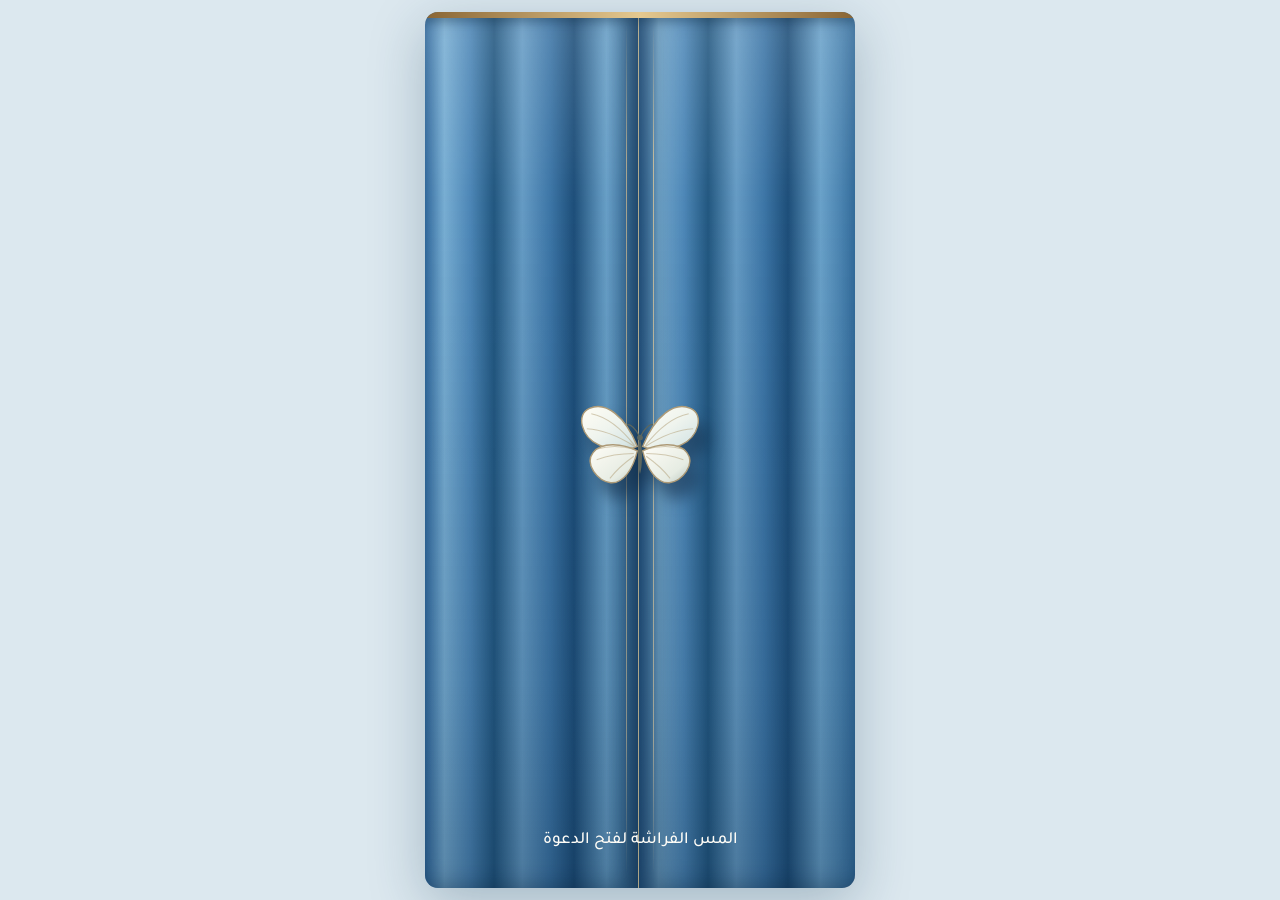
<file: index.html>
<!DOCTYPE html>
<html lang="ar" dir="rtl" data-rsvp-provider="formspree">
<head>
  <meta charset="UTF-8">
  <meta name="viewport" content="width=device-width, initial-scale=1.0">
  <title>دعوة عقد قران علي و كريمته</title>
  <meta name="description" content="دعوة عقد قران علي وكريمته. يسعدنا مشاركتكم فرحتنا يوم الخميس ١ تشرين الأول ٢٠٢٦، الساعة السادسة مساءً.">
  <meta property="og:type" content="website">
  <meta property="og:locale" content="ar_AR">
  <meta property="og:title" content="دعوة عقد قران علي وكريمته">
  <meta property="og:description" content="يسعدنا مشاركتكم فرحتنا. اضغطوا لفتح الدعوة وتأكيد الحضور.">
  <meta property="og:url" content="https://alyalzeer-crypto.github.io/wedding-invitation/">
  <meta property="og:image" content="https://alyalzeer-crypto.github.io/wedding-invitation/assets/images/invitation-share.jpg">
  <meta property="og:image:secure_url" content="https://alyalzeer-crypto.github.io/wedding-invitation/assets/images/invitation-share.jpg">
  <meta property="og:image:type" content="image/jpeg">
  <meta property="og:image:width" content="843">
  <meta property="og:image:height" content="1264">
  <meta property="og:image:alt" content="بطاقة دعوة عقد قران علي وكريمته">
  <link rel="stylesheet" href="css/style.css">
  <script src="js/app.js" defer></script>
</head>
<body>
  <main class="invitation" id="invitation">
    <audio id="invitationMusic" src="assets/audio/invitation-melody.mp3"
           preload="none" loop></audio>
    <button class="music-toggle" id="musicToggle" type="button"
            aria-label="تشغيل الموسيقى" aria-pressed="false"
            title="تشغيل الموسيقى">
      <span aria-hidden="true">♫</span>
    </button>
    <section class="first-scene" id="firstScene"
             aria-label="افتتاح الدعوة">

      <!-- ورقة الدعوة التي تظهر بعد انفتاح الستارة -->
      <div class="revealed-content">
        <p class="invitation-heading">دعوة عقد قران</p>

        <h1 class="couple-names">
          <span class="groom-name">علي</span>
          <span class="name-divider">&amp;</span>
          <span class="bride-name">كريمته</span>
        </h1>

        <button class="scene-button next-scene"
                id="nextScene" type="button" disabled>
          متابعة الدعوة
        </button>
      </div>

      <!-- ستارتان تنفرجان عند لمس الفراشة -->
      <div class="curtain" id="curtain" aria-hidden="true">
        <div class="curtain-panel curtain-panel-left"></div>
        <div class="curtain-panel curtain-panel-right"></div>
      </div>

      <p class="instruction">
        المس الفراشة لفتح الدعوة
      </p>
    </section>

      <!-- الفراشة تُرافق المدعو بين صفحات الدعوة -->
      <button class="butterfly-trigger" id="openCurtain" type="button"
              aria-label="المس الفراشة لفتح الدعوة">
        <svg viewBox="-70 -58 140 120"
             xmlns="http://www.w3.org/2000/svg">
          <defs>
            <linearGradient id="butterflyUpper"
                            x1="0" y1="0" x2="1" y2="1">
              <stop offset="0" stop-color="#fffdf4"/>
              <stop offset=".48" stop-color="#eff4ee"/>
              <stop offset=".82" stop-color="#d9e7e6"/>
              <stop offset="1" stop-color="#b9c9c6"/>
            </linearGradient>
            <linearGradient id="butterflyLower"
                            x1="0" y1="0" x2="1" y2="1">
              <stop offset="0" stop-color="#fffdf6"/>
              <stop offset=".7" stop-color="#e6ece3"/>
              <stop offset="1" stop-color="#b7c5bf"/>
            </linearGradient>
          </defs>

          <g class="wing wing-left">
            <path d="M-3 -2
                     C-17 -37 -39 -53 -57 -45
                     C-73 -38 -66 -13 -47 -4
                     C-31 4 -14 3 -3 -2Z"
                  fill="url(#butterflyUpper)"
                  stroke="#ad9a77" stroke-width="1.6"/>
            <path d="M-3 3
                     C-19 -5 -43 -8 -53 5
                     C-63 18 -48 37 -33 39
                     C-19 40 -8 24 -3 3Z"
                  fill="url(#butterflyLower)"
                  stroke="#ad9a77" stroke-width="1.6"/>
            <path d="M-6 -3 Q-30 -34 -55 -39
                     M-6 -2 Q-36 -21 -60 -22
                     M-6 1 Q-30 -5 -48 1
                     M-7 6 Q-30 6 -49 13
                     M-7 9 Q-24 21 -34 34"
                  fill="none" stroke="#b9aa87"
                  stroke-width="1.2" opacity=".6"/>
          </g>

          <g class="wing wing-right">
            <path d="M3 -2
                     C17 -37 39 -53 57 -45
                     C73 -38 66 -13 47 -4
                     C31 4 14 3 3 -2Z"
                  fill="url(#butterflyUpper)"
                  stroke="#ad9a77" stroke-width="1.6"/>
            <path d="M3 3
                     C19 -5 43 -8 53 5
                     C63 18 48 37 33 39
                     C19 40 8 24 3 3Z"
                  fill="url(#butterflyLower)"
                  stroke="#ad9a77" stroke-width="1.6"/>
            <path d="M6 -3 Q30 -34 55 -39
                     M6 -2 Q36 -21 60 -22
                     M6 1 Q30 -5 48 1
                     M7 6 Q30 6 49 13
                     M7 9 Q24 21 34 34"
                  fill="none" stroke="#b9aa87"
                  stroke-width="1.2" opacity=".6"/>
          </g>

          <path d="M0 -10 C-3 -3 -3 20 0 29
                   C3 20 3 -3 0 -10Z"
                fill="#5c665f"/>
          <circle cx="0" cy="-12" r="3.3" fill="#5c665f"/>
          <path d="M-1 -14 Q-7 -26 -14 -27
                   M1 -14 Q7 -26 14 -27"
                fill="none" stroke="#5c665f"
                stroke-width="1.4" stroke-linecap="round"/>
        </svg>
      </button>

    <section class="second-scene" id="secondScene"
             aria-label="نص الدعوة" aria-hidden="true">
      <div class="second-scene-content">
        <p class="scene-intro">
          بِسْمِ اللَّهِ الرَّحْمَٰنِ الرَّحِيمِ
        </p>

        <p class="invitation-lead">يتشرف</p>

        <div class="hosts">
          <div class="host">
            <span class="host-title">الأستاذ</span>
            <span class="host-name">عبدالله السويد</span>
          </div>

          <span class="hosts-divider" aria-hidden="true">&amp;</span>

          <div class="host">
            <span class="host-title">السيد</span>
            <span class="host-name">محمد المرعي</span>
          </div>
        </div>

        <p class="invitation-message">
          بدعوتكم لحضور عقد قران ولديهما
        </p>

        <button class="scene-button event-next"
                id="showEvent" type="button">
          موعد الحفل ومكانه
        </button>

        <button class="scene-button back-scene"
                id="backScene" type="button">
          العودة إلى الأسماء
        </button>
      </div>
    </section>

    <section class="third-scene" id="thirdScene"
             aria-label="موعد الحفل ومكانه" aria-hidden="true">
      <div class="event-view event-date-view" id="dateView" aria-hidden="false">
        <p class="section-eyebrow">بفرحٍ ومحبة</p>
        <h2>موعد عقد القران</h2>

        <div class="date-emblem" aria-label="الخميس الأول من أكتوبر ٢٠٢٦">
          <span class="date-label">التاريخ</span>
          <strong lang="en" dir="ltr">01</strong>
          <span class="date-month">أكتوبر</span>
          <span class="date-year">٢٠٢٦</span>
        </div>

        <div class="date-details">
          <div><span>اليوم</span><b>الخميس</b></div>
          <div><span>الساعة</span><time datetime="2026-10-01T18:00">٦:٠٠ مساءً</time></div>
        </div>
        <button class="scene-button" id="showLocation" type="button">
          عرض موقع الصالة
        </button>
        <button class="text-button" id="backToInvitation" type="button">
          العودة إلى نص الدعوة
        </button>
      </div>

      <div class="event-view event-location-view" id="locationView" aria-hidden="true">
        <p class="section-eyebrow">نلتقي بكم في</p>
        <h2> كفرنبل</h2>
        <div class="map-frame" role="img" aria-label="رسم زخرفي للموقع، وليس خريطة دقيقة">
          <svg viewBox="0 0 320 238" aria-hidden="true" focusable="false">
            <rect width="320" height="238" fill="#edf3f5"/>
            <path d="M-10 55 Q90 25 173 72 T340 49 M-10 184 Q66 161 147 180 T340 156" stroke="#fff" stroke-width="23" fill="none"/>
            <path d="M55 -10 Q88 105 46 250 M225 -10 Q191 104 280 250" stroke="#fff" stroke-width="17" fill="none"/>
            <path d="M-10 55 Q90 25 173 72 T340 49 M-10 184 Q66 161 147 180 T340 156 M55 -10 Q88 105 46 250 M225 -10 Q191 104 280 250" stroke="#aec4ce" stroke-width="1" fill="none"/>
            <path d="M88 166 Q105 139 145 142 T197 107" fill="none" stroke="#6e9db3" stroke-width="5" stroke-dasharray="6 7" stroke-linecap="round"/>
            <circle cx="88" cy="166" r="6" fill="#749cb1"/>
            <path d="M213 83c0 15-17 35-17 35s-17-20-17-35a17 17 0 1 1 34 0Z" fill="#234d6c"/>
            <circle cx="196" cy="83" r="6" fill="#f9fbf8"/>
          </svg>
          <span class="map-pin-label"> صالة الياسمين </span>
          <span class="map-caption">رسم توضيحي · افتح الخرائط للموقع الفعلي</span>
        </div>
        <div class="venue-list">
          <div class="venue"><h3>الرجال</h3><p>جنوب الفرن الآلي</p></div>
          <div class="venue"><h3>النساء</h3><p>الطابق الأول</p></div>
        </div>
        <a class="scene-button map-link" id="mapLink" target="_blank"
           rel="noopener noreferrer"
           href="https://maps.app.goo.gl/Y7yEdLwinDk4oUyu7">
          فتح موقع الصالة في الخرائط ↗
        </a>
        <button class="scene-button rsvp-next" id="showRsvp" type="button">
          تأكيد الحضور
        </button>
        <button class="text-button" id="backToDate" type="button">العودة إلى الموعد</button>
      </div>
    </section>

    <section class="rsvp-scene" id="rsvpScene"
             aria-label="تأكيد الحضور" aria-hidden="true">
      <div class="rsvp-content">
        <p class="section-eyebrow">يسعدنا ردّكم</p>
        <h2 id="rsvpTitle">تأكيد الحضور</h2>
        <p class="rsvp-intro">أخبرونا إن كنتم ستشاركوننا فرحتنا</p>

        <form id="rsvpForm" name="wedding-rsvp" method="POST"
              data-formspree-endpoint="https://formspree.io/f/xnpnzbae"
              aria-labelledby="rsvpTitle">
          <input type="hidden" name="totalGuests" id="totalGuests" value="0">
          <label class="field-label" for="guestName">اسم المدعو</label>
          <input id="guestName" name="guestName" type="text"
                 autocomplete="name" maxlength="80" required
                 placeholder="الاسم الكامل">

          <fieldset class="attendance-choices">
            <legend>هل ستحضر؟</legend>
            <label><input type="radio" name="attendance" value="yes" required> سأحضر بكل سرور</label>
            <label><input type="radio" name="attendance" value="no"> أعتذر عن الحضور</label>
          </fieldset>

          <div class="guest-count" id="guestCountField" hidden>
            <label class="field-label" for="guestCount">عدد المرافقين معك</label>
            <input id="guestCount" name="guestCount" type="number"
                   inputmode="numeric" min="0" max="9" step="1" value="0" disabled>
            <small>لا تحتسب نفسك؛ اكتب ٠ إن كنت ستحضر وحدك</small>
          </div>

          <button class="scene-button rsvp-submit" id="rsvpSubmit" type="submit">
            إرسال الرد
          </button>
        </form>

        <p class="rsvp-status" id="rsvpStatus" role="status" aria-live="polite"></p>
        <button class="text-button" id="backToLocation" type="button">
          العودة إلى موقع الصالة
        </button>
      </div>
    </section>

    <dialog class="thank-you-dialog" id="thankYouDialog"
            aria-labelledby="thankYouTitle" aria-describedby="thankYouMessage">
      <div class="party-art" aria-hidden="true">
        <span class="balloon balloon-one"></span>
        <span class="balloon balloon-two"></span>
        <span class="balloon balloon-three"></span>
        <span class="streamer"></span><span class="streamer"></span>
        <span class="streamer"></span><span class="streamer"></span>
        <span class="streamer"></span><span class="streamer"></span>
        <span class="streamer"></span><span class="streamer"></span>
        <span class="streamer"></span><span class="streamer"></span>
        <span class="streamer"></span><span class="streamer"></span>
      </div>
      <p class="thank-you-symbol" aria-hidden="true">✦</p>
      <h2 id="thankYouTitle">شكرًا لتأكيد حضورك</h2>
      <p id="thankYouMessage"></p>
      <button class="scene-button thank-you-close" id="closeThankYou"
              type="button">العودة إلى الدعوة</button>
    </dialog>
  </main>
</body>
</html>
</file>
<file: css/style.css>
@import url("https://fonts.googleapis.com/css2?family=Amiri:wght@400;700&family=Tajawal:wght@400;500;700&display=swap");

:root {
  --navy: #173c59;
  --blue: #477c9a;
  --gold: #917449;
  --ivory: #fcfbf8;
}
* { box-sizing: border-box; }
html, body { margin: 0; min-height: 100%; }
body {
  display: grid;
  place-items: center;
  min-height: 100vh;
  min-height: 100dvh;
  padding: 12px;
  background: #dce8ef;
  font-family: "Tajawal", sans-serif;
}
.invitation {
  position: relative;
  isolation: isolate;
  width: min(100%, 430px);
  height: calc(100vh - 24px);
  height: calc(100dvh - 24px);
  overflow: hidden;
  border-radius: 13px;
  background: #f4f7f8 url("../assets/images/blue-floral-frame.jpg") center / cover no-repeat;
  box-shadow: 0 15px 55px #173c5948;
  color: var(--navy);
}
.music-toggle {
  position: absolute; bottom: 14px; left: 14px; z-index: 20;
  display: grid; place-items: center;
  width: 42px; height: 42px; padding: 0;
  border: 1px solid #cbb88f; border-radius: 50%;
  background: #f7f8f1ed; color: var(--navy);
  box-shadow: 0 3px 10px #173c5938;
  font-size: 23px; cursor: pointer;
  visibility: hidden; opacity: 0;
  transition: opacity 250ms ease, background 250ms ease, color 250ms ease;
}
.invitation.is-curtain-open .music-toggle { visibility: visible; opacity: 1; }
.music-toggle.is-playing { background: var(--navy); color: #fffdf7; }
.music-toggle:focus-visible { outline: 3px solid var(--gold); outline-offset: 3px; }
/* الخلفية تثبت: المشاهد وحدها تتغير فوق الصورة نفسها. */
.first-scene, .second-scene, .third-scene, .rsvp-scene {
  position: absolute;
  inset: 0;
  overflow-y: auto;
  background: transparent;
  text-align: center;
}
.first-scene { z-index: 1; transition: opacity 280ms ease; }
.second-scene, .third-scene, .rsvp-scene {
  display: flex;
  align-items: center;
  justify-content: center;
  padding: 35px 27px;
  opacity: 0;
  visibility: hidden;
  pointer-events: none;
  transform: translateY(12px);
  transition: opacity 560ms ease, transform 560ms ease, visibility 560ms;
}
.second-scene { z-index: 7; }
.third-scene { z-index: 8; }
.rsvp-scene { z-index: 9; }
.invitation.show-second .second-scene,
.invitation.show-event .third-scene,
.invitation.show-rsvp .rsvp-scene {
  opacity: 1;
  visibility: visible;
  pointer-events: auto;
  transform: none;
}
.invitation.show-event .second-scene,
.invitation.show-rsvp .second-scene { opacity: 0; visibility: hidden; pointer-events: none; }
/* أخفِ المشهد كله: زر المتابعة له visibility خاصة به وقد يبقى ظاهرًا وحده. */
.invitation.show-second .first-scene { opacity: 0; pointer-events: none; }

.revealed-content {
  position: absolute;
  inset: 0;
  display: flex;
  flex-direction: column;
  align-items: center;
  justify-content: center;
  padding: 43px;
}
/* منطقة قراءة هادئة، مع إبقاء الزهور والإطار ظاهرين. */
.invitation-heading, .couple-names, .next-scene {
  position: relative;
  opacity: 0;
  transform: translateY(14px);
}
.invitation-heading { margin: 0; font-size: 20px; font-weight: 500; }
.couple-names {
  display: flex;
  flex-direction: column;
  align-items: center;
  margin: 15px 0 0;
  font: 400 1rem/1.25 "Amiri", serif;
}
.groom-name { font-size: 3.7rem; }
.name-divider { margin: 4px 0; color: var(--gold); font: 2rem/1 Georgia, serif; }
.bride-name { font-size: 3.3rem; }
.invitation.is-open .invitation-heading { animation: reveal-text 750ms ease both; }
.invitation.is-open .couple-names { animation: reveal-text 900ms 300ms ease both; }
@keyframes reveal-text { to { opacity: 1; transform: translateY(0); } }

/* ستارتان وزر الفراشة فوق الخلفية الثابتة. */
.curtain { position: absolute; inset: 0; z-index: 2; overflow: hidden; pointer-events: none; }
.curtain::before {
  content: ""; position: absolute; inset: 0 0 auto; z-index: 3; height: 6px;
  background: linear-gradient(90deg, #896534, #e5c990 50%, #896534);
  box-shadow: 0 3px 8px #09243d59;
}
.curtain-panel {
  position: absolute; top: 0; bottom: 0; width: 50.5%; overflow: hidden;
  background:
    linear-gradient(180deg, #ffffff23, transparent 22%, #09233e24 76%, #08203945),
    repeating-linear-gradient(90deg, #326b9f 0%, #77add2 9%, #4c86b6 21%,
      #225780 32%, #659bc4 45%, #3c75a6 58%, #1d4e79 69%, #69a1c9 84%, #356f9f 100%);
  backface-visibility: hidden;
}
.curtain-panel::before {
  content: ""; position: absolute; top: 12px; bottom: 14px; width: 1px;
  background: linear-gradient(transparent, #e6cb98bf 16%, #e6cb988f 84%, transparent);
}
.curtain-panel-left {
  left: 0; border-right: 1px solid #dfc187b8;
  box-shadow: inset -14px 0 25px #0820396e, 7px 0 18px #0e2a4557;
  transform-origin: left center;
}
.curtain-panel-left::before { right: 14px; }
.curtain-panel-right {
  right: 0; border-left: 1px solid #dfc187b8;
  box-shadow: inset 14px 0 25px #0820396e, -7px 0 18px #0e2a4557;
  transform-origin: right center;
}
.curtain-panel-right::before { left: 14px; }
.invitation.is-opening .curtain-panel-left {
  animation: part-left 2550ms cubic-bezier(.18,.72,.22,1) 120ms both;
}
.invitation.is-opening .curtain-panel-right {
  animation: part-right 2550ms cubic-bezier(.18,.72,.22,1) 230ms both;
}
@keyframes part-left {
  0% { transform: translateX(0) scaleX(1); }
  12% { transform: translateX(2%) scaleX(.97); }
  36% { transform: translateX(-16%) scaleX(1.03); }
  70% { transform: translateX(-73%) scaleX(.94); }
  100% { transform: translateX(-115%) scaleX(.86); }
}
@keyframes part-right {
  0% { transform: translateX(0) scaleX(1); }
  12% { transform: translateX(-2%) scaleX(.97); }
  36% { transform: translateX(16%) scaleX(1.03); }
  70% { transform: translateX(73%) scaleX(.94); }
  100% { transform: translateX(115%) scaleX(.86); }
}
.invitation.is-curtain-open .curtain { visibility: hidden; }
.instruction {
  position: absolute; right: 15px; bottom: 37px; left: 15px; z-index: 3;
  margin: 0; color: #fffdf7; font-size: 17px; font-weight: 500;
  pointer-events: none; transition: opacity 300ms;
}
.invitation.is-opening .instruction { opacity: 0; }
.butterfly-trigger {
  position: absolute; top: 50%; left: 50%; z-index: 12;
  display: grid; place-items: center; width: 124px; height: 108px; padding: 0;
  transform: translate(-50%, -50%); border: 0; background: transparent; cursor: pointer;
  -webkit-tap-highlight-color: transparent;
  filter: drop-shadow(9px 16px 8px #0e253e82);
  animation: butterfly-idle 3600ms ease-in-out infinite;
}
.butterfly-trigger svg { display: block; width: 100%; height: 100%; overflow: visible; }
@keyframes butterfly-idle {
  0%,100% { transform: translate(-50%,-50%) rotate(-2deg); }
  50% { transform: translate(-50%,-56%) rotate(2deg); }
}
.invitation.is-opening .butterfly-trigger {
  animation: butterfly-open 2550ms cubic-bezier(.2,.7,.25,1) both;
  pointer-events: none;
}
@keyframes butterfly-open {
  0% { top: 50%; left: 50%; transform: translate(-50%,-50%) scale(1); }
  20% { top: 39%; left: 58%; transform: translate(-50%,-50%) scale(.88) rotate(11deg); }
  53% { top: 26%; left: 42%; transform: translate(-50%,-50%) scale(1) rotate(-8deg); }
  78% { top: 19%; left: 54%; transform: translate(-50%,-50%) scale(.94) rotate(5deg); }
  100% { top: 16%; left: 50%; transform: translate(-50%,-50%) scale(.88); }
}
.invitation.is-butterfly-landed .butterfly-trigger {
  top: 16%; left: 50%; transform: translate(-50%,-50%) scale(.88);
  animation: none; transition: top 900ms, left 900ms, transform 900ms, opacity 900ms;
}
.invitation.show-second .butterfly-trigger {
  top: 11%; left: 76%; transform: translate(-50%,-50%) scale(.55) rotate(-8deg);
}
.invitation.show-event .butterfly-trigger {
  top: 8%; left: 82%; transform: translate(-50%,-50%) scale(.48) rotate(7deg);
}
.invitation.show-rsvp .butterfly-trigger {
  top: 8%; left: 18%; transform: translate(-50%,-50%) scale(.48) rotate(-9deg);
}
.wing { transform-box: fill-box; animation: wing-flap 900ms ease-in-out infinite alternate; }
.wing-left { transform-origin: right center; }
.wing-right { transform-origin: left center; }
.invitation.is-opening .wing { animation-duration: 280ms; }
.invitation.is-butterfly-landed .wing { animation-duration: 1150ms; }
@keyframes wing-flap { to { transform: scaleX(.43); } }

.scene-button, .map-link {
  position: relative; z-index: 1; display: inline-flex; align-items: center; justify-content: center;
  min-height: 47px; padding: 11px 22px; border: 1px solid var(--gold);
  border-radius: 999px; background: var(--navy); color: #fffdf7;
  font: 500 16px "Tajawal", sans-serif; text-decoration: none; cursor: pointer;
}
.scene-button:focus-visible, .text-button:focus-visible, .butterfly-trigger:focus-visible,
.map-link:focus-visible { outline: 3px solid var(--gold); outline-offset: 4px; }
.next-scene { margin-top: 34px; visibility: hidden; }
.invitation.is-ready .next-scene { visibility: visible; animation: reveal-text 550ms ease both; }
.back-scene { background: transparent; color: var(--navy); }
.text-button {
  display: block; margin: 12px auto 0; padding: 8px; border: 0;
  background: transparent; color: var(--navy); font: 500 15px "Tajawal", sans-serif;
  text-decoration: underline; text-underline-offset: 5px; cursor: pointer;
}

.second-scene-content {
  position: relative; width: 100%; max-width: 320px; margin: 0 auto;
  display: flex; flex-direction: column; align-items: center;
  padding: 16px 0;
  color: var(--navy);
  text-shadow: 0 1px 2px #ffffffd9;
}
.scene-intro { margin: 0 0 23px; font: 400 22px "Amiri", serif; }
.invitation-lead, .invitation-message { font: 400 25px/1.7 "Amiri", serif; }
.invitation-lead { margin: 0 0 12px; }
.hosts { display: grid; width: 100%; grid-template-columns: minmax(0,1fr) auto minmax(0,1fr); align-items: center; gap: 7px; }
.host { display: flex; flex-direction: column; gap: 4px; min-width: 0; }
.host-title { color: var(--gold); font-size: 16px; }
.host-name { font: 400 22px/1.3 "Amiri", serif; }
.hosts-divider { color: var(--gold); font: 28px Georgia,serif; }
.invitation-message { margin: 29px 0 25px; }
.second-scene-content .scene-button { min-width: 215px; }
.event-next { display: block; margin: 0 auto 16px; }

/* فصل الموعد والموقع كما في المرجع، والخلفية الزرقاء ثابتة. */
.third-scene {
  padding: clamp(96px, 12vh, 122px) 52px 24px;
  align-items: flex-start;
}
.event-view {
  position: relative; width: 100%; max-width: 270px; margin: 0 auto;
  padding: 4px 0;
  color: var(--navy);
  text-shadow: 0 1px 2px #ffffffd9;
  transition: opacity 420ms ease, transform 420ms ease;
}
.event-date-view { margin-top: clamp(42px, 6vh, 60px); }
.event-location-view { margin-top: clamp(68px, 10vh, 90px); }
.event-view[aria-hidden="true"] { display: none; }
.event-view h2 { margin: 0 0 5px; font: 400 27px/1.3 "Amiri", serif; }
.event-location-view h2 { margin-bottom: 11px; }
.section-eyebrow { margin: 0 0 3px; color: var(--gold); font: 400 18px "Amiri", serif; }
.date-emblem {
  position: relative; display: flex; flex-direction: column; justify-content: center; align-items: center;
  width: 156px; height: 164px; margin: 4px auto 13px;
  border: 2px solid #bdac8e; border-radius: 76px 76px 65px 65px / 45px 45px 65px 65px;
  background: transparent;
  box-shadow: inset 0 0 0 5px #ffffff33, inset 0 0 0 6px #c5b494;
}
.date-emblem::before, .date-emblem::after {
  content: "✦"; position: absolute; left: 50%; color: var(--gold);
  font-size: 15px; transform: translateX(-50%);
}
.date-emblem::before { content: none; }
.date-emblem::after { content: none; }
.date-label { color: var(--gold); font-size: 13px; }
.date-emblem strong {
  display: block;
  direction: ltr;
  unicode-bidi: isolate;
  color: var(--navy);
  font: 400 68px/1 Georgia, serif;
  letter-spacing: -2px;
}
.date-month { font: 400 23px/1.2 "Amiri", serif; }
.date-year { margin-top: 3px; letter-spacing: 2px; font-size: 14px; }
.date-details { display: grid; grid-template-columns: 1fr 1fr; gap: 10px; margin: 0 0 13px; }
.date-details > div {
  display: flex; flex-direction: column; gap: 5px; padding: 9px 4px;
  border-top: 1px solid #b9a57f;
  border-bottom: 1px solid #b9a57f;
}
.date-details span { color: var(--gold); font-size: 13px; }
.date-details b, .date-details time { font: 500 16px "Tajawal", sans-serif; }
.map-frame {
  position: relative; width: min(100%, 245px); height: 136px; margin: 5px auto;
  overflow: hidden; border: 4px double #a98e6a; border-radius: 70px 70px 30px 30px;
  background: #edf3f5;
}
.map-frame svg { display: block; width: 100%; height: 100%; }
.map-pin-label {
  position: absolute; top: 32%; left: 10%; padding: 3px 6px;
  border-radius: 8px; background: #fffefbeb; font-size: 12px;
}
.map-caption {
  position: absolute; right: 0; bottom: 0; left: 0; padding: 6px;
  background: #fffffff0; font-size: 11px;
}
.venue-list { display: grid; grid-template-columns: 1fr 1fr; gap: 8px; margin: 7px 0 9px; }
.venue { min-width: 0; border-bottom: 1px solid #b7c9ce; padding: 4px 2px; }
.venue h3 { margin: 0 0 2px; color: var(--gold); font-size: 14px; }
.venue p { margin: 0; font-size: 12px; line-height: 1.4; }
.map-link {
  width: min(100%, 225px);
  min-height: 42px;
  padding: 8px 12px;
  font-size: 13px;
}
/* توزيع متوازن لصفحة الموقع داخل المساحة الخالية بين الزهور. */
.event-location-view .map-frame { margin: 10px auto 17px; }
.event-location-view .venue-list { margin: 12px 0 18px; }
.event-location-view .text-button { margin-top: 13px; }
.rsvp-next {
  display: flex; width: min(100%, 225px); min-height: 42px;
  margin: 9px auto 0; padding: 8px 12px;
  background: #ffffffdb; color: var(--navy); font-size: 14px;
}

/* صفحة الرد فوق الخلفية نفسها، داخل مساحة القراءة بين الزهور. */
.rsvp-scene {
  padding: clamp(140px, 18vh, 162px) 46px 102px;
}
.rsvp-content {
  width: 100%; max-width: 220px; margin: auto;
  color: var(--navy);
  text-shadow: 0 1px 2px #ffffffd9;
}
.rsvp-content h2 { margin: 0; font: 400 27px/1.25 "Amiri", serif; }
.rsvp-intro { margin: 1px 0 11px; font: 400 15px/1.35 "Amiri", serif; }
.rsvp-content form { text-align: right; }
.field-label, .attendance-choices legend {
  display: block; margin-bottom: 4px; color: var(--navy);
  font-size: 14px; font-weight: 700;
}
.rsvp-content input[type="text"], .rsvp-content input[type="number"] {
  width: 100%; min-height: 40px; padding: 7px 10px;
  border: 1px solid #917449a8; border-radius: 11px;
  background: #fffefbe8; color: var(--navy);
  font: 500 16px "Tajawal", sans-serif;
}
.rsvp-content input:focus-visible { outline: 2px solid var(--blue); outline-offset: 2px; }
.attendance-choices {
  display: grid; gap: 5px; min-width: 0; margin: 10px 0 9px; padding: 0; border: 0;
}
.attendance-choices legend { margin-bottom: 5px; }
.attendance-choices label {
  display: flex; align-items: center; gap: 9px;
  min-height: 34px; padding: 5px 8px; border-radius: 8px;
  background: #fffefbdd; font-size: 13px; cursor: pointer;
}
.attendance-choices input { width: 17px; height: 17px; margin: 0; accent-color: var(--navy); }
.guest-count[hidden] { display: none; }
.guest-count { margin: 2px 0 8px; }
.guest-count input { max-width: 95px; text-align: center; }
.guest-count small { display: block; margin-top: 3px; font-size: 11px; line-height: 1.4; }
.rsvp-submit { display: flex; width: 100%; min-height: 42px; margin: 10px auto 0; }
.rsvp-submit:disabled { opacity: .65; cursor: wait; }
.rsvp-status { min-height: 18px; margin: 5px 0; font: 500 12px/1.35 "Tajawal", sans-serif; }
.rsvp-status[data-state="error"] { color: #9a3032; }
.rsvp-status[data-state="success"] { color: #17654b; }
.rsvp-content .text-button { margin-top: 0; }

/* رسالة شكر لا تظهر إلا بعد نجاح حفظ الرد. */
.thank-you-dialog {
  width: min(340px, calc(100vw - 36px));
  max-height: min(540px, calc(100dvh - 32px));
  margin: auto; padding: 20px 22px 24px;
  overflow: hidden; border: 1px solid #c7b48a; border-radius: 24px;
  background: radial-gradient(circle at 50% 0, #e8f2f7 0, #fffdf8 62%);
  box-shadow: 0 24px 55px #102d4863, inset 0 0 0 5px #ffffffac;
  color: var(--navy); text-align: center;
  font-family: "Tajawal", sans-serif;
}
.thank-you-dialog::backdrop { background: #0a2845b9; backdrop-filter: blur(3px); }
.thank-you-dialog[open] { animation: thank-you-appear 470ms cubic-bezier(.2,.8,.25,1) both; }
.thank-you-dialog h2 { margin: 4px 0 7px; font: 400 28px/1.35 "Amiri", serif; }
.thank-you-dialog p#thankYouMessage { margin: 0 auto 17px; max-width: 270px; font: 400 19px/1.6 "Amiri", serif; }
.thank-you-symbol { margin: 0; color: var(--gold); font-size: 27px; line-height: 1; }
.thank-you-close { min-height: 43px; padding: 8px 20px; font-size: 14px; }
.thank-you-dialog:not(.is-celebrating) .party-art { display: none; }
.party-art { position: relative; height: 119px; pointer-events: none; }
.balloon {
  position: absolute; top: 27px; width: 42px; height: 55px;
  border-radius: 51% 49% 49% 51% / 45% 45% 55% 55%;
  background: radial-gradient(circle at 29% 26%, #ffffffb8, transparent 35%), var(--balloon-color);
  box-shadow: inset -7px -10px 12px #12334c2b, 2px 6px 8px #173c5929;
  animation: balloon-float 2.8s ease-in-out infinite alternate;
}
.balloon::before {
  content: ""; position: absolute; top: 51px; left: 17px;
  width: 8px; height: 9px; background: var(--balloon-color);
  clip-path: polygon(50% 0, 100% 100%, 0 100%);
}
.balloon::after {
  content: ""; position: absolute; top: 59px; left: 21px;
  width: 1px; height: 41px; background: #a99576;
  transform: rotate(8deg); transform-origin: top;
}
.balloon-one { left: 18%; --balloon-color: #78afce; transform: rotate(-9deg); }
.balloon-two { left: calc(50% - 21px); top: 6px; --balloon-color: #c5a266; animation-delay: -1.3s; }
.balloon-three { right: 18%; --balloon-color: #476f9e; animation-delay: -.6s; }
.streamer {
  position: absolute; top: 3px; left: var(--x); width: 7px; height: 17px;
  border-radius: 3px 0 3px 0; background: var(--ribbon);
  opacity: 0; animation: ribbon-fall 2.8s ease-in var(--delay) infinite;
}
.streamer:nth-of-type(4n) { --ribbon: #c9ad77; }
.streamer:nth-of-type(4n + 1) { --ribbon: #8dbed5; }
.streamer:nth-of-type(4n + 2) { --ribbon: #355f85; }
.streamer:nth-of-type(4n + 3) { --ribbon: #d6e6eb; }
.streamer:nth-of-type(4) { --x: 9%; --delay: -.2s; }
.streamer:nth-of-type(5) { --x: 23%; --delay: -1.7s; }
.streamer:nth-of-type(6) { --x: 35%; --delay: -.9s; }
.streamer:nth-of-type(7) { --x: 46%; --delay: -2.1s; }
.streamer:nth-of-type(8) { --x: 56%; --delay: -.4s; }
.streamer:nth-of-type(9) { --x: 68%; --delay: -1.4s; }
.streamer:nth-of-type(10) { --x: 82%; --delay: -2.5s; }
.streamer:nth-of-type(11) { --x: 93%; --delay: -.8s; }
.streamer:nth-of-type(12) { --x: 14%; --delay: -2.4s; }
.streamer:nth-of-type(13) { --x: 74%; --delay: -.1s; }
.streamer:nth-of-type(14) { --x: 30%; --delay: -1.2s; }
.streamer:nth-of-type(15) { --x: 63%; --delay: -1.9s; }
@keyframes thank-you-appear {
  from { opacity: 0; transform: translateY(16px) scale(.94); }
  to { opacity: 1; transform: translateY(0) scale(1); }
}
@keyframes balloon-float {
  from { translate: 0 4px; rotate: -3deg; }
  to { translate: 0 -8px; rotate: 4deg; }
}
@keyframes ribbon-fall {
  0% { opacity: 0; transform: translateY(-4px) rotate(0); }
  20% { opacity: .9; }
  85% { opacity: .8; }
  100% { opacity: 0; transform: translateY(108px) rotate(320deg); }
}

/* إخفاء النص ثم إظهار الجديد من دون ومضة بيضاء بين الصفحات. */
.revealed-content, .second-scene-content, .event-view, .rsvp-content {
  transition: opacity 620ms ease, transform 620ms cubic-bezier(.2,.7,.25,1);
}
.invitation.is-scene-changing .revealed-content,
.invitation.is-scene-changing .second-scene-content,
.invitation.is-scene-changing .event-view,
.invitation.is-scene-changing .rsvp-content {
  opacity: 0; transform: translateY(12px); transition-duration: 280ms;
}
.invitation.is-location-changing .event-view { opacity: 0; transform: translateY(10px); transition-duration: 230ms; }
@media (max-height: 720px) {
  .second-scene, .third-scene, .rsvp-scene { align-items: flex-start; }
  .second-scene-content { margin: 72px auto 20px; }
  .third-scene { padding-top: 82px; }
  .event-location-view { margin-top: 16px; }
  .event-location-view .map-frame { margin: 7px auto 9px; }
  .event-location-view .venue-list { margin: 7px 0 9px; }
  .rsvp-scene { padding-top: 100px; padding-bottom: 60px; }
  .rsvp-content { margin: 0 auto; }
}
@media (prefers-reduced-motion: reduce) {
  *, *::before, *::after { animation-duration: 1ms !important; transition-duration: 1ms !important; }
  .thank-you-dialog .balloon, .thank-you-dialog .streamer { animation: none !important; }
  .thank-you-dialog .streamer { opacity: .8; transform: translateY(50px) rotate(25deg); }
}
</file>
